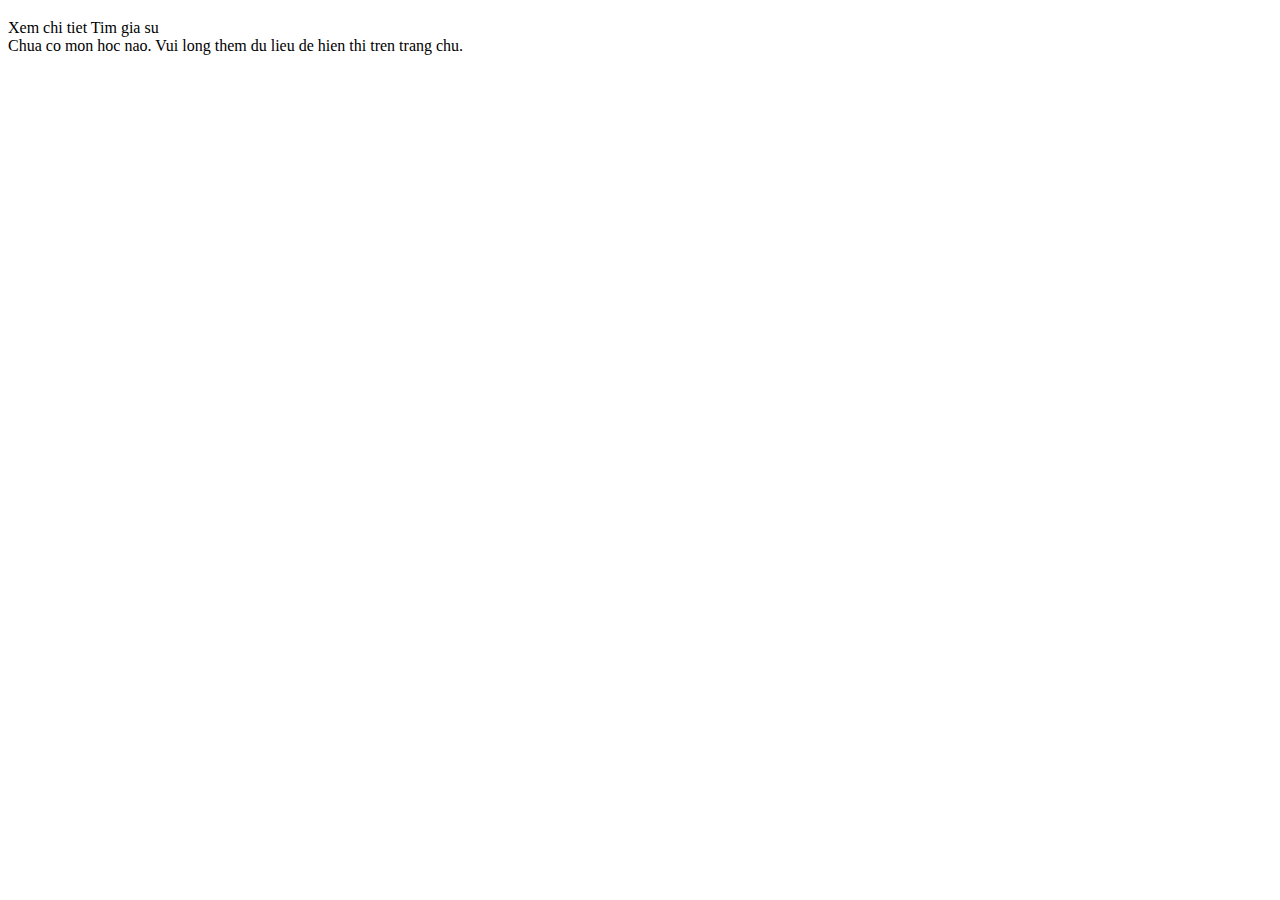
<file: tutor-booking/src/main/resources/templates/index.html>
<!DOCTYPE html>
<html lang="vi" xmlns:th="http://www.thymeleaf.org" xmlns:layout="http://www.ultraq.net.nz/thymeleaf/layout" layout:decorate="~{layouts/base}">
<head>
    <meta charset="UTF-8">
    <title th:text="${pageTitle}">Tutor Booking</title>
    <link rel="stylesheet" th:href="@{/css/main.css}">
</head>
<body>
<section layout:fragment="body">
    <section th:replace="fragments/components :: hero('Nen tang dat lich gia su chuyen nghiep', 'Tim gia su phu hop cho con ban chi trong vai lan nhap chuot.')"></section>
    <section class="card-grid" th:if="${featuredSubjects != null and !#lists.isEmpty(featuredSubjects)}">
        <div class="card" th:each="subject : ${featuredSubjects}">
            <h3 th:text="${subject.name()}"></h3>
            <p th:text="${subject.description() ?: 'Dang cap nhat mo ta'}"></p>
            <div class="action-bar">
                <a class="btn btn-primary" th:href="@{'/subjects'(code=${subject.code()})}">Xem chi tiet</a>
                <a class="btn btn-outline" th:href="@{'/tutors'(subject=${subject.id()})}">Tim gia su</a>
            </div>
        </div>
    </section>
    <div th:if="${featuredSubjects == null or #lists.isEmpty(featuredSubjects)}" class="alert alert-info">
        Chua co mon hoc nao. Vui long them du lieu de hien thi tren trang chu.
    </div>
</section>
</body>
</html>
</file>
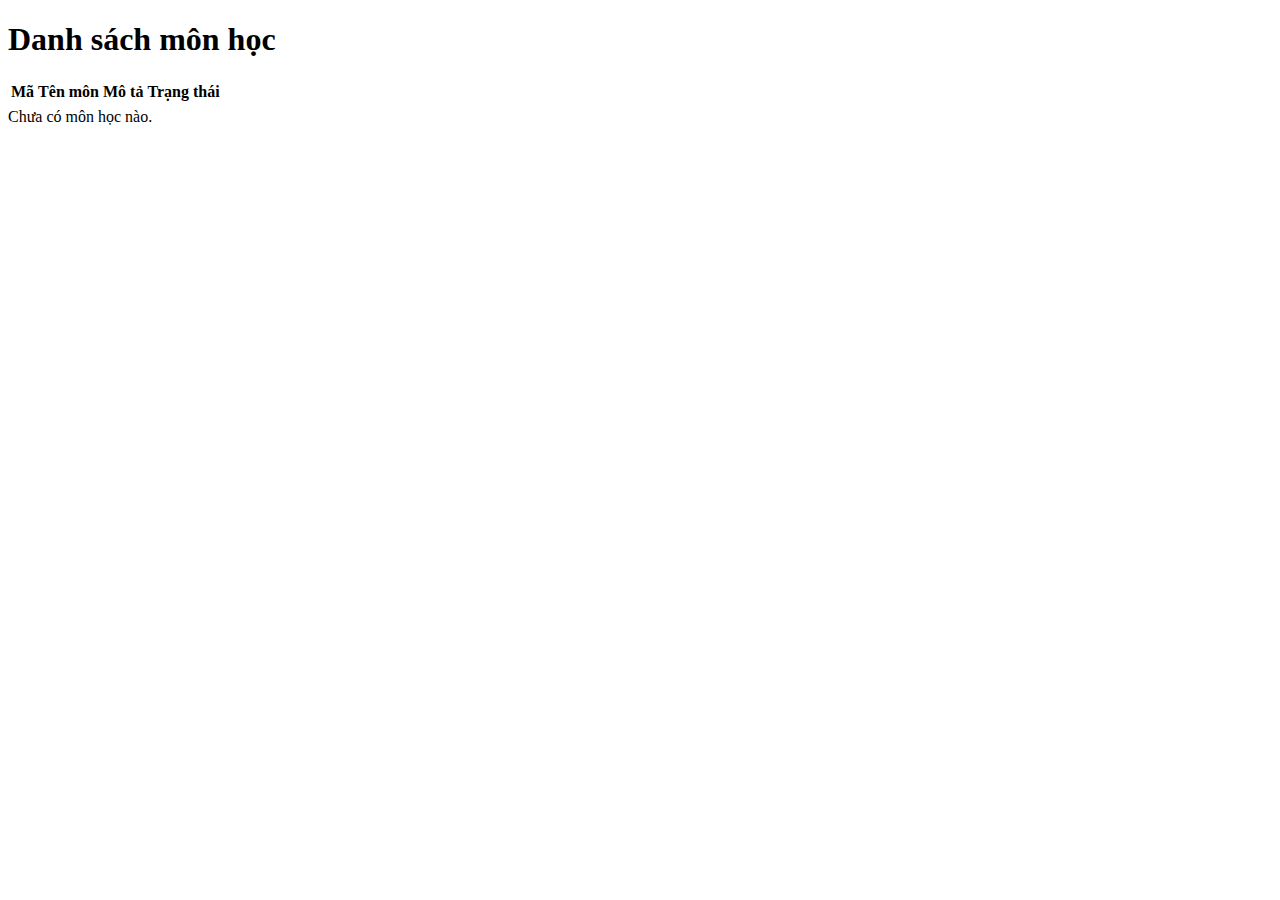
<file: tutor-booking/src/main/resources/templates/subjects/index.html>
﻿<!DOCTYPE html>
<html lang="en" xmlns:th="http://www.thymeleaf.org" xmlns:layout="http://www.ultraq.net.nz/thymeleaf/layout">
<head>
    <meta charset="UTF-8">
    <title th:text="${pageTitle}">Môn học</title>
</head>
<body layout:decorate="~{layouts/base}">
<section layout:fragment="body">
    <h1 th:text="${pageTitle}">Danh sách môn học</h1>
    <table class="table" th:if="${subjects != null && !subjects.isEmpty()}">
        <thead>
        <tr>
            <th>Mã</th>
            <th>Tên môn</th>
            <th>Mô tả</th>
            <th>Trạng thái</th>
        </tr>
        </thead>
        <tbody>
        <tr th:each="subject : ${subjects}">
            <td th:text="${subject.code()}"></td>
            <td th:text="${subject.name()}"></td>
            <td th:text="${subject.description() ?: 'Đang cập nhật'}"></td>
            <td th:text="${subject.active() ? 'Đang mở' : 'Tạm dừng'}"></td>
        </tr>
        </tbody>
    </table>
    <div th:if="${subjects == null || subjects.isEmpty()}" class="alert alert-info">
        Chưa có môn học nào.
    </div>
</section>
</body>
</html>
</file>
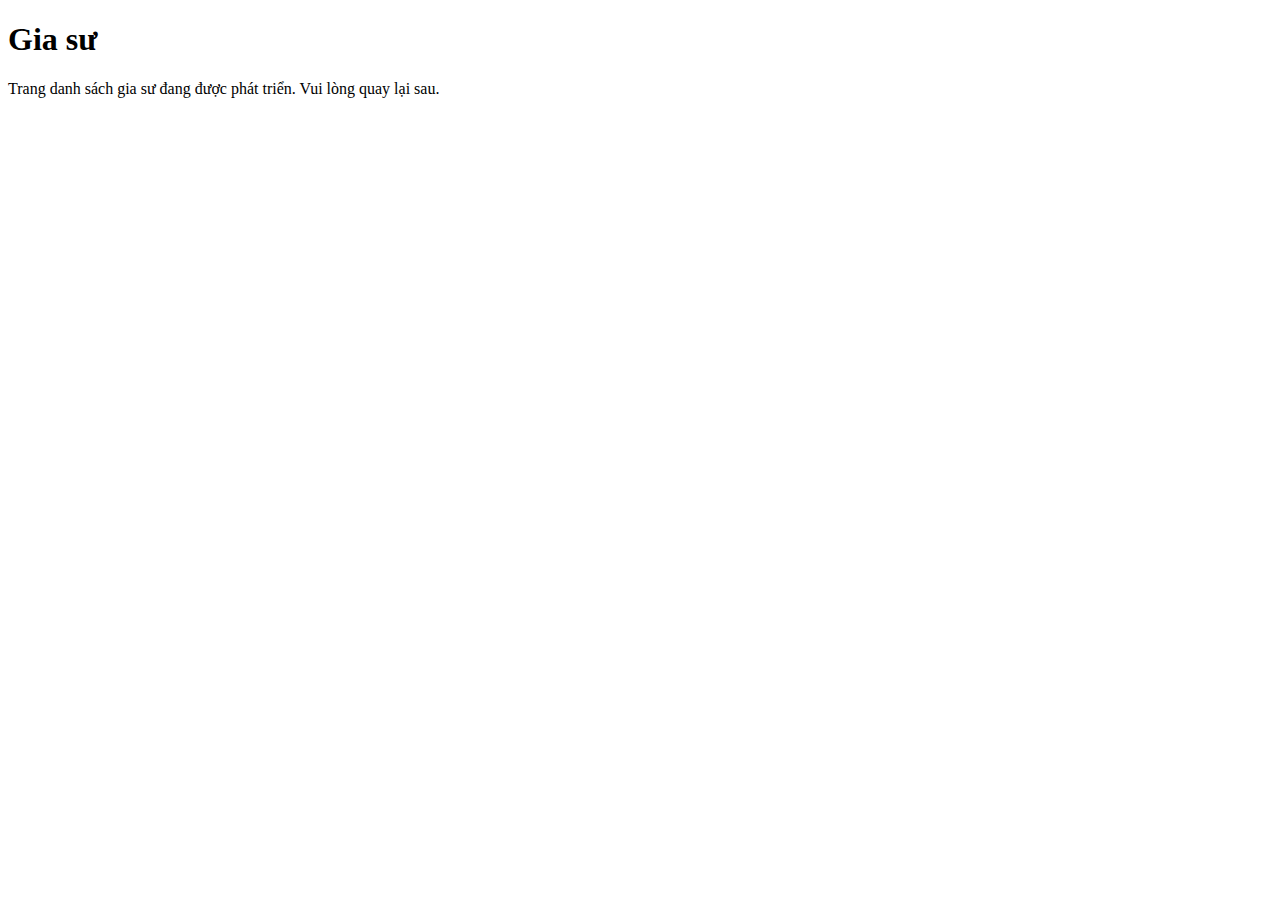
<file: tutor-booking/src/main/resources/templates/tutors/index.html>
﻿<!DOCTYPE html>
<html lang="en" xmlns:th="http://www.thymeleaf.org" xmlns:layout="http://www.ultraq.net.nz/thymeleaf/layout">
<head>
    <meta charset="UTF-8">
    <title th:text="${pageTitle}">Gia sư</title>
</head>
<body layout:decorate="~{layouts/base}">
<section layout:fragment="body">
    <h1 th:text="${pageTitle}">Gia sư</h1>
    <div class="alert alert-info">
        Trang danh sách gia sư đang được phát triển. Vui lòng quay lại sau.
    </div>
</section>
</body>
</html>
</file>
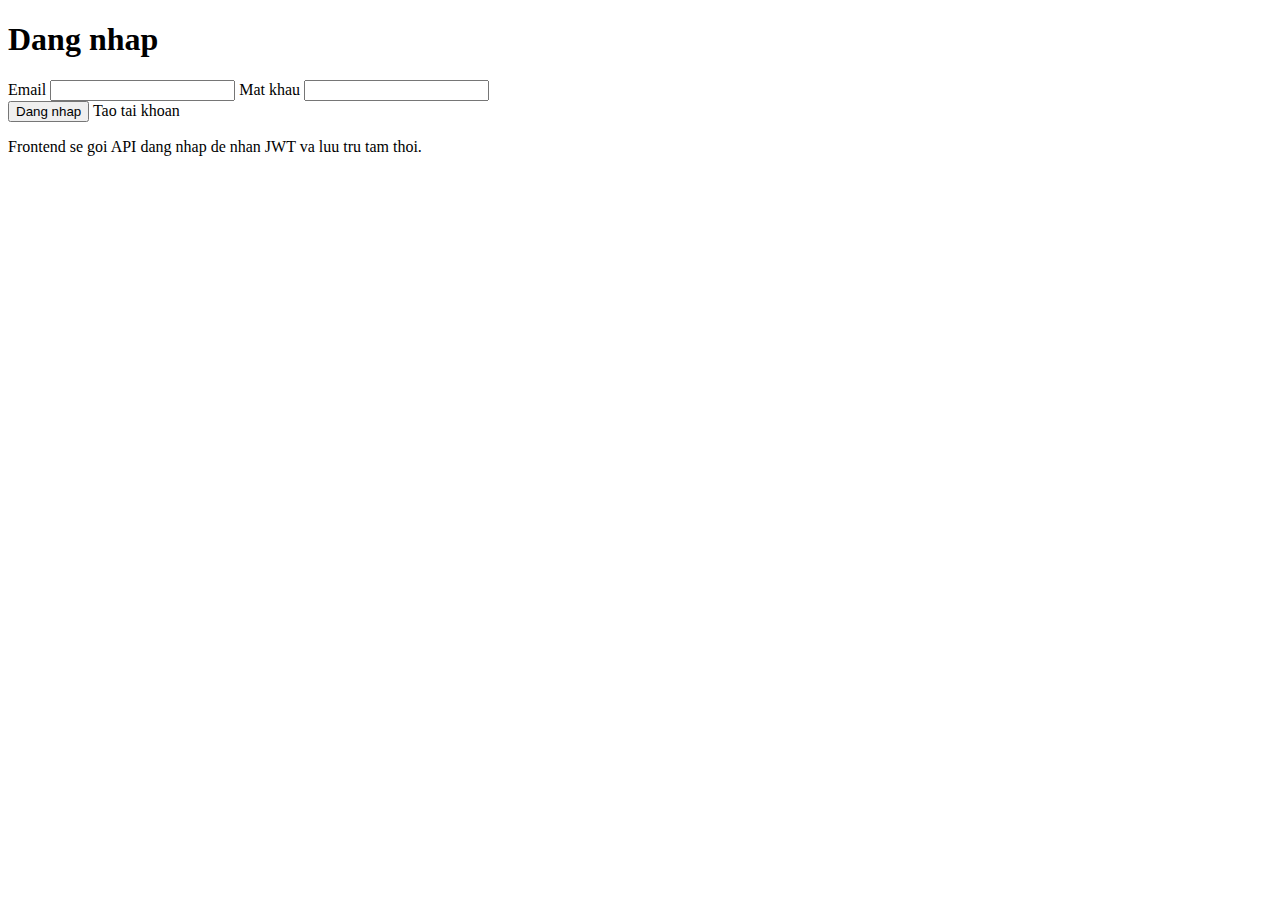
<file: tutor-booking/src/main/resources/templates/auth/login.html>
<!DOCTYPE html>
<html lang="vi" xmlns:th="http://www.thymeleaf.org" xmlns:layout="http://www.ultraq.net.nz/thymeleaf/layout" layout:decorate="~{layouts/base}">
<head>
    <title th:text="${pageTitle}">Dang nhap</title>
</head>
<body>
<section layout:fragment="body">
    <h1 class="page-title">Dang nhap</h1>
    <form id="loginForm" class="card">
        <label for="email">Email</label>
        <input id="email" name="email" type="email" autocomplete="email" required>

        <label for="password">Mat khau</label>
        <input id="password" name="password" type="password" autocomplete="current-password" required>

        <div id="loginMessage" class="alert" hidden></div>

        <div class="action-bar">
            <button class="btn btn-primary" type="submit">Dang nhap</button>
            <a class="btn btn-outline" th:href="@{/register}">Tao tai khoan</a>
        </div>
        <p class="form-helper">Frontend se goi API dang nhap de nhan JWT va luu tru tam thoi.</p>
    </form>
</section>
<script>
    const loginForm = document.getElementById('loginForm');
    const loginMessage = document.getElementById('loginMessage');

    loginForm.addEventListener('submit', async (event) => {
        event.preventDefault();
        loginMessage.hidden = true;

        const payload = {
            email: loginForm.email.value.trim(),
            password: loginForm.password.value
        };

        try {
            const response = await fetch('/api/v1/auth/login', {
                method: 'POST',
                headers: {
                    'Content-Type': 'application/json'
                },
                body: JSON.stringify(payload)
            });

            const body = await response.json().catch(() => ({}));

            if (!response.ok) {
                throw new Error(body.message || 'Dang nhap that bai');
            }

            loginMessage.hidden = false;
            loginMessage.className = 'alert alert-success';
            loginMessage.textContent = 'Dang nhap thanh cong. Token da duoc luu localStorage.';

            console.log('JWT token', body.accessToken);
            window.localStorage.setItem('tutorbooking.jwt', body.accessToken);
            window.localStorage.setItem('tutorbooking.user', JSON.stringify(body.user));
        } catch (error) {
            loginMessage.hidden = false;
            loginMessage.className = 'alert alert-error';
            loginMessage.textContent = error.message;
        }
    });
</script>
</body>
</html>
</file>
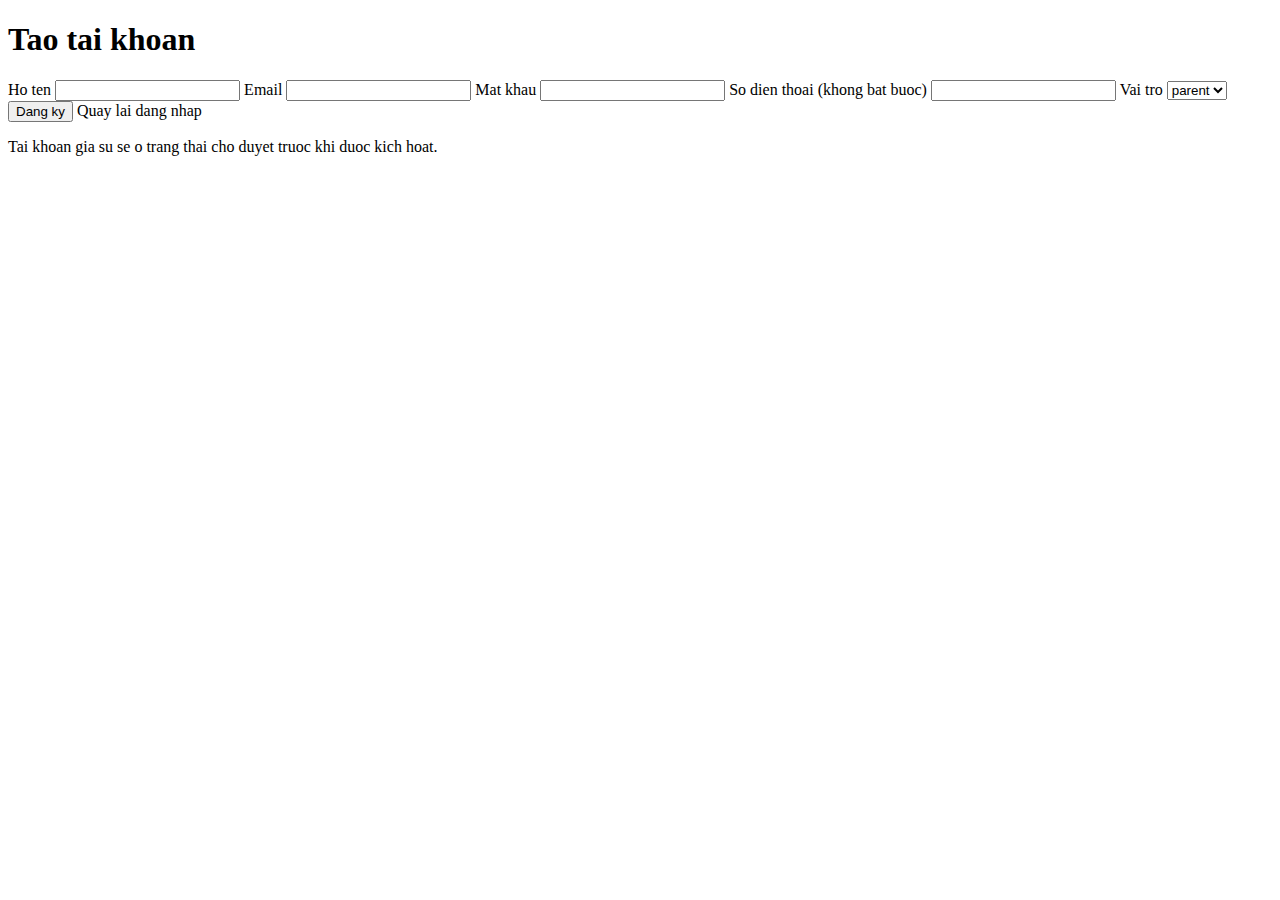
<file: tutor-booking/src/main/resources/templates/auth/register.html>
<!DOCTYPE html>
<html lang="vi" xmlns:th="http://www.thymeleaf.org" xmlns:layout="http://www.ultraq.net.nz/thymeleaf/layout" layout:decorate="~{layouts/base}">
<head>
    <title th:text="${pageTitle}">Dang ky</title>
</head>
<body>
<section layout:fragment="body">
    <h1 class="page-title">Tao tai khoan</h1>
    <form id="registerForm" class="card">
        <label for="fullName">Ho ten</label>
        <input id="fullName" name="fullName" type="text" maxlength="120" required>

        <label for="email">Email</label>
        <input id="email" name="email" type="email" maxlength="180" autocomplete="email" required>

        <label for="password">Mat khau</label>
        <input id="password" name="password" type="password" minlength="8" maxlength="100" autocomplete="new-password" required>

        <label for="phoneNumber">So dien thoai (khong bat buoc)</label>
        <input id="phoneNumber" name="phoneNumber" type="tel" maxlength="30">

        <label for="role">Vai tro</label>
        <select id="role" name="role">
            <option th:each="role : ${roles}"
                    th:value="${role.name()}"
                    th:selected="${role} == ${defaultRole}"
                    th:text="${#strings.capitalize(role.name().toLowerCase())}">
                parent
            </option>
        </select>

        <div id="registerMessage" class="alert" hidden></div>

        <div class="action-bar">
            <button class="btn btn-primary" type="submit">Dang ky</button>
            <a class="btn btn-outline" th:href="@{/login}">Quay lai dang nhap</a>
        </div>
        <p class="form-helper">Tai khoan gia su se o trang thai cho duyet truoc khi duoc kich hoat.</p>
    </form>
</section>
<script>
    const registerForm = document.getElementById('registerForm');
    const registerMessage = document.getElementById('registerMessage');

    registerForm.addEventListener('submit', async (event) => {
        event.preventDefault();
        registerMessage.hidden = true;

        const payload = {
            fullName: registerForm.fullName.value.trim(),
            email: registerForm.email.value.trim().toLowerCase(),
            password: registerForm.password.value,
            phoneNumber: registerForm.phoneNumber.value.trim() || null,
            role: registerForm.role.value || null
        };

        try {
            const response = await fetch('/api/v1/auth/register', {
                method: 'POST',
                headers: {
                    'Content-Type': 'application/json'
                },
                body: JSON.stringify(payload)
            });

            const body = await response.json().catch(() => ({}));

            if (!response.ok) {
                const message = body.message || 'Dang ky that bai';
                throw new Error(message);
            }

            registerMessage.hidden = false;
            registerMessage.className = 'alert alert-success';
            registerMessage.textContent = 'Dang ky thanh cong. Ban co the dang nhap ngay bay gio.';

            console.log('Registration token', body.accessToken);
            window.localStorage.setItem('tutorbooking.jwt', body.accessToken);
            window.localStorage.setItem('tutorbooking.user', JSON.stringify(body.user));
        } catch (error) {
            registerMessage.hidden = false;
            registerMessage.className = 'alert alert-error';
            registerMessage.textContent = error.message;
        }
    });
</script>
</body>
</html>
</file>
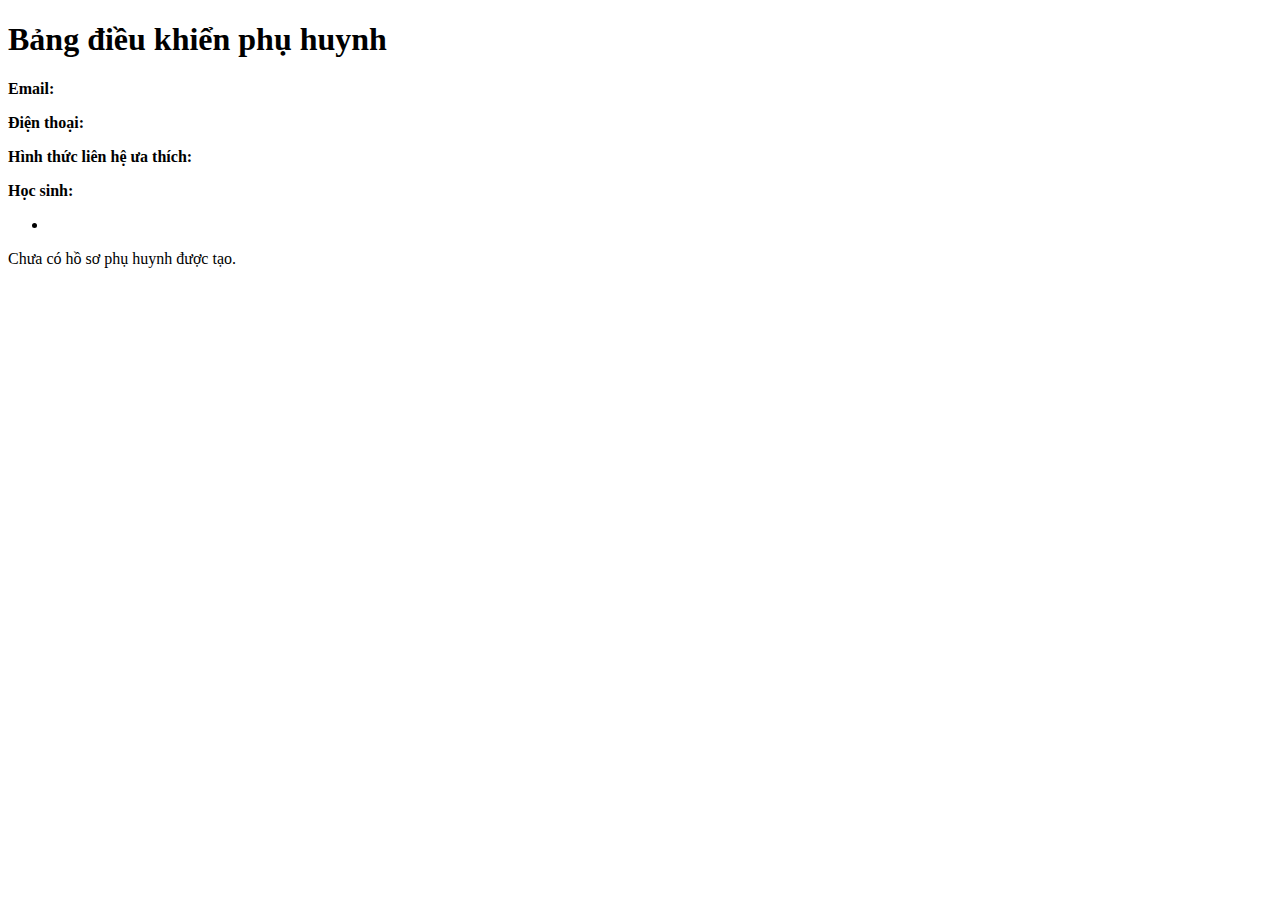
<file: tutor-booking/src/main/resources/templates/parents/dashboard.html>
﻿<!DOCTYPE html>
<html lang="en" xmlns:th="http://www.thymeleaf.org" xmlns:layout="http://www.ultraq.net.nz/thymeleaf/layout">
<head>
    <meta charset="UTF-8">
    <title th:text="${pageTitle}">Bảng điều khiển phụ huynh</title>
</head>
<body layout:decorate="~{layouts/base}">
<section layout:fragment="body">
    <h1 th:text="${pageTitle}">Bảng điều khiển phụ huynh</h1>
    <div class="card" th:each="parent : ${parents}">
        <h3 th:text="${parent.displayName() ?: parent.email()}"></h3>
        <p>
            <strong>Email:</strong>
            <span th:text="${parent.email()}"></span>
        </p>
        <p th:if="${parent.contactPhone()}">
            <strong>Điện thoại:</strong>
            <span th:text="${parent.contactPhone()}"></span>
        </p>
        <p th:if="${parent.preferredContactMethod()}">
            <strong>Hình thức liên hệ ưa thích:</strong>
            <span th:text="${parent.preferredContactMethod()}"></span>
        </p>
        <div>
            <strong>Học sinh:</strong>
            <ul>
                <li th:each="student : ${parent.students()}" th:text="${student.studentName()} + ' (' + (student.relationship() ?: 'Phụ trách') + ')'">
                </li>
            </ul>
        </div>
    </div>
    <div th:if="${parents == null || parents.isEmpty()}" class="alert alert-info">
        Chưa có hồ sơ phụ huynh được tạo.
    </div>
</section>
</body>
</html>
</file>
